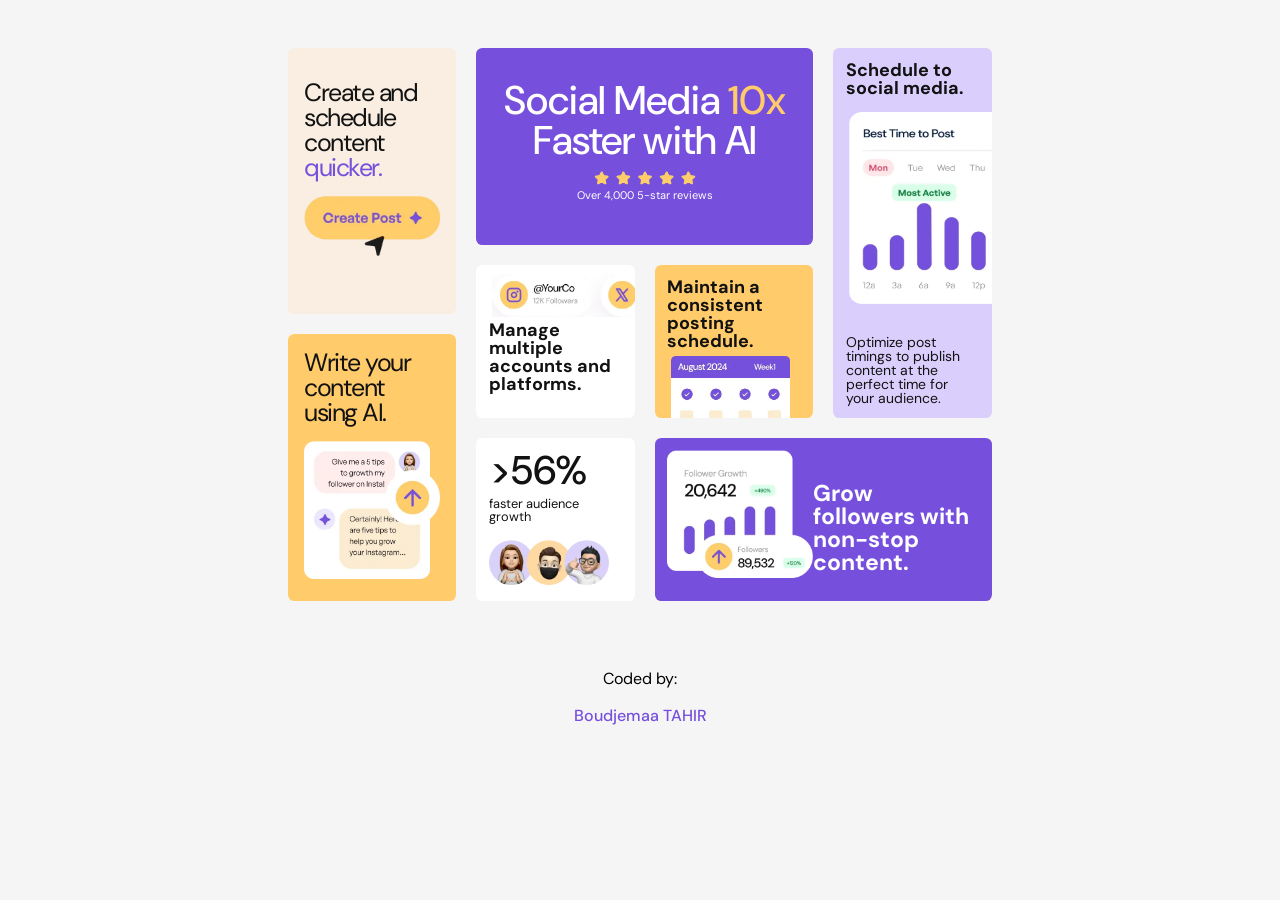
<file: index.html>
<!DOCTYPE html>
<html lang="en">
<head>
  <meta charset="UTF-8">
  <meta name="viewport" content="width=device-width, initial-scale=1.0"> 

  <!-- title -->
  <title>Why Choose Us Page</title>

<!-- styling -->
 <link rel="stylesheet" href="./assets/css/styling.css">

<!-- font -->
 <link rel="preconnect" href="https://fonts.googleapis.com">
<link rel="preconnect" href="https://fonts.gstatic.com" crossorigin>
<link href="https://fonts.googleapis.com/css2?family=DM+Sans:ital,opsz,wght@0,9..40,100..1000;1,9..40,100..1000&display=swap" rel="stylesheet">

<!-- favicon  -->
 <link rel="shortcut icon" href="./assets/images/favicon.ico" type="image/x-icon">

</head>
<body>
  <main class="dm-sans">
 
      <div class="item-one">
        <h1>Social Media <span>10x</span> Faster with AI</h1>
        <img src="./assets/images/illustration-five-stars.webp" alt="Five-star rating illustration showing user satisfaction">
        <p>Over 4,000 5-star reviews</p>
      </div>

      <div class="item-two">
        <h2>Schedule to social media.</h2>
        <p>Optimize post timings to publish content at the perfect time for your audience.</p> 
      </div> 

      <div class="item-three">
        <h2>Manage multiple accounts and platforms.</h2>
      </div>

      <div class="item-four">
        <h2> Maintain a consistent posting schedule.</h2>
      </div>

      <div class="item-five">
      <h2>>56%</h2>
      <p>faster audience growth  </p>
      <img src="./assets/images/illustration-audience-growth.webp" alt="Graphical representation of audience growth trend">
      </div>

      <div class="item-six">
        <img src="./assets/images/illustration-grow-followers.webp" alt="Visual of growing social media followers with user avatars">
        <h2>Grow followers with non-stop content.</h2>
      </div>

    
    <aside>
      <div>
        <h2>Create and schedule content <span>quicker.</span></h2>
        <img src="./assets/images/illustration-create-post.webp" alt="Illustration of content creation tools for social media posts"> 
      </div>
      
      <div>
        <h2>Write your content using AI.</h2>
        <img src="./assets/images/illustration-ai-content.webp" alt="AI-powered writing tools generating social media content">
      </div>
    </aside>

  </main>
  
  <footer>
    <p>Coded by:</p>
    <a href="https://kaizen21315.github.io/portfolio/" target="_blank">Boudjemaa TAHIR</a>
  </footer>

</body>
</html>
</file>
<file: assets/css/styling.css>
*{
margin: 0;
padding: 0;
box-sizing: border-box;
}

body{
background-color: hsl(0, 0%, 96%);
}

.dm-sans {
font-family: "DM Sans", sans-serif;
font-optical-sizing: auto;
font-weight: 400;
font-style: normal;
line-height: 1;
color: hsl(0, 0%, 7%);
}

main{
margin: 3rem auto ;
display: grid;
grid-template-columns: repeat(4,1fr);
gap: 1.25rem;
width: 55%;
}

@media (max-width: 1155px) {
main{
width: 67%;
}
}

@media (max-width: 950px) {
main{
width: 77%;
}
}

@media (max-width: 850px) {
main{
width: 84%;
}
}

@media (max-width: 744px) {
main{
grid-template-columns: repeat(3,1fr);
}
}

@media (max-width: 560px) {
main{
display: flex;
flex-direction: column;
}
}

h1{
font-size: 2.5rem;
font-weight: 500;
}

@media (min-width: 1841px) {
h1{
  font-size: 4.5rem;
}
}

@media (max-width: 490px) {
h1{
font-size: 3.9rem;
}
}

h2{
font-size: 1.125rem;
}

@media (min-width: 1841px) {
h2{
  font-size: 2.67rem;
}
}

main div{
border-radius: 0.4rem;
order: 2;
padding: 0.8rem;
}

@media (max-width: 744px) {
main div{
order: 0;
}
}

.item-one{
grid-column: span 2;
text-align: center;
padding: 2rem 1.5rem;
}

.item-one span{
color: hsl(39, 100%, 71%);
}

.item-one img{
width: 6.5rem;
padding-top: 0.625rem;
}

@media (min-width: 1841px) {
.item-one img{
width: 21.5rem;
}
}

.item-one p{
font-size: 0.6875rem;
}

@media (min-width: 1841px) {
.item-one p{
font-size: 2.5rem;
}
}

.item-one,
.item-six{
background-color: hsl(256, 67%, 59%);
color: hsl(0, 0%, 100%);
}

.item-two{
position: relative;
background-color: hsl(254, 88%, 90%);
grid-row: span 2 ;
background-image: url(../images/illustration-schedule-posts.webp);
background-repeat: no-repeat;
background-size: 14.5rem 12rem ;
background-position: 1rem 4rem;
transition: all 0.3s ease-in-out;
}

@media (min-width: 1841px) {
.item-two{
  background-size: 31.5rem 24rem;
  background-position: 1rem 8rem;
}
}

@media (max-width: 994.5px) {
.item-two{
background-position: 1rem 5.3rem;
}
}

@media (max-width: 950px) {
.item-two{
background-position: 1rem 4rem;
}
}

.item-two img{
position: absolute;
}

@media (max-width:560px) {
.item-two{
order: 3;
text-align: center;
background-size: 14.5rem 13rem;
background-position: 50% 21%;
}
}

.item-two img{
display: none;
}

.item-two p{
padding: 17em 0 0rem ;
font-size: 0.875rem;
}

@media (min-width: 1841px) {
.item-two p{
  font-size: 3rem;
  padding: 11em 0 1.8rem;
}
}

@media (max-width:560px) {
.item-two p {
    padding: 10em 0 1.8rem;
    font-size: 1.4rem;
}
}

.item-three{
padding-top: 3.5rem;
background-image: url(../images/illustration-multiple-platforms.webp);
background-size: 13rem;
background-position: 1rem 0.5rem;
background-repeat: no-repeat;
}

.item-three,
.item-five{
background-color:hsl(0, 0%, 100%) ;
}

.item-four{
background-color: hsl(39, 100%, 71%);
background-image: url(../images/illustration-consistent-schedule.webp);
background-size: 75%;
background-position: 1rem 5.7em;
background-repeat: no-repeat;
}

@media (min-width: 1841px) {
.item-four{
  background-position: 1rem 8em;
}
}

 @media (max-width: 1009px) {
.item-four{
background-position: 1rem 7.4em;
}
} 

@media (max-width: 950px) {
.item-four{
background-position: 1rem 5.5rem;
}
}

@media (max-width:560px) {
.item-three,
.item-four{
order: 2;
}

.item-four{
height: 10rem;
background-position: 1rem 4rem;
background-size: 50% ;
}

.item-five{
order: 5;
}
}

.item-five h2{
font-size: 2.5rem;
font-weight: 500;
}

@media (min-width: 1841px) {
.item-five h2 {
    font-size: 5.5rem;
}
}

.item-five p{
font-size: 0.8rem;
padding: 0.5rem 0 1rem;
}

@media (min-width: 1841px) {

.item-five p {
    font-size: 4rem;
}
}

.item-five img{
width: 7.5em;
}

@media (min-width: 1841px) {
.item-five img {
    width: 18.5em;
}
}

.item-six{
grid-column: span 2;
display: flex;
}

@media (max-width:560px) {
.item-six{
order:4;
display:flex;
flex-direction: column;
align-items: center;
}
}

.item-six img{
width: 10rem;
height: 8rem;
}

.item-six h2{
font-size: 1.4375rem;
padding-top: 2rem;
}

@media (min-width: 1841px) {
.item-six img {
    width: 17rem;
    height: auto;
}

.item-six h2{
  font-size: 2.67rem;
  padding-top: 1.5rem;
}

}


@media (max-width:560px) {
.item-six h2{
width: 70%;
text-align: center;
}
}

aside{
grid-row: span 3;
display: grid;
gap: 1.25rem;
grid-auto-rows: 1fr;
}

@media (max-width: 744px) {
aside{
grid-template-columns: 1fr 1fr;
grid-column: span 3;
}
}

@media (max-width:560px) {
aside{
order: 6;
display: flex;
flex-direction: column;
}
}

aside div{
border-radius: 0.4rem;
padding: 1rem;
letter-spacing: -0.09375rem;
}

aside h2{
font-size: 1.5625rem;
font-weight: 400;
}

@media (min-width: 1841px) {

aside h2 {
  font-size: 3.2rem;
  font-weight: 400;
}

}

aside div:first-child{
background-color: hsl(31, 66%, 93%);
padding-top: 2rem;
}

aside h2 span{
color: hsl(256, 67%, 59%);
}

aside img:first-of-type{
width: 8rem;
padding-top: 1rem;
}

aside div:last-child{
background-color: hsl(39, 100%, 71%);
}

@media (max-width: 744px) {
aside div:last-child{
display: flex;
}
}

aside img:last-of-type{
width: 8.5rem;
}

@media (min-width: 1841px) {
aside img:last-of-type {
    width: 22.5rem;
}
}

@media (max-width: 744px) {
aside div:last-child h2{
order: 1;
padding-top: 2.8rem;
padding-left: 1rem;
}
aside div:last-child img{
padding-top: 0.4rem;
}
}

@media (max-width: 668px) {

aside div:last-of-type h2{
padding-top: 1.5rem;
}

aside div:last-of-type img{
width: 10rem;
height: 9rem;
}
}

footer{
line-height: 2.3;
padding: 0.8rem;
text-align: center;
font-family: "DM Sans", sans-serif;
font-weight: 400;
}

@media (max-width: 560px) {
  

footer {
  display: flex;
  gap: .3rem;
  justify-content: center;
}
}

@media (min-width: 1841px) {
footer{
font-size: 3.4rem;
}
}

footer a{
color: hsl(256, 67%, 59%);
text-decoration: none;
position: relative;
font-weight: 500;
}

footer a::after {
content: '';
position: absolute;
left: 0;
bottom: -0.125rem;
width: 0;
height: 0.0625rem;
background-color: hsl(31, 66%, 93%);
transition: width 0.3s ease;
border-bottom: 0.1rem solid hsl(256, 67%, 59%);
}

footer a:hover::after {
width: 100%;
}
</file>
